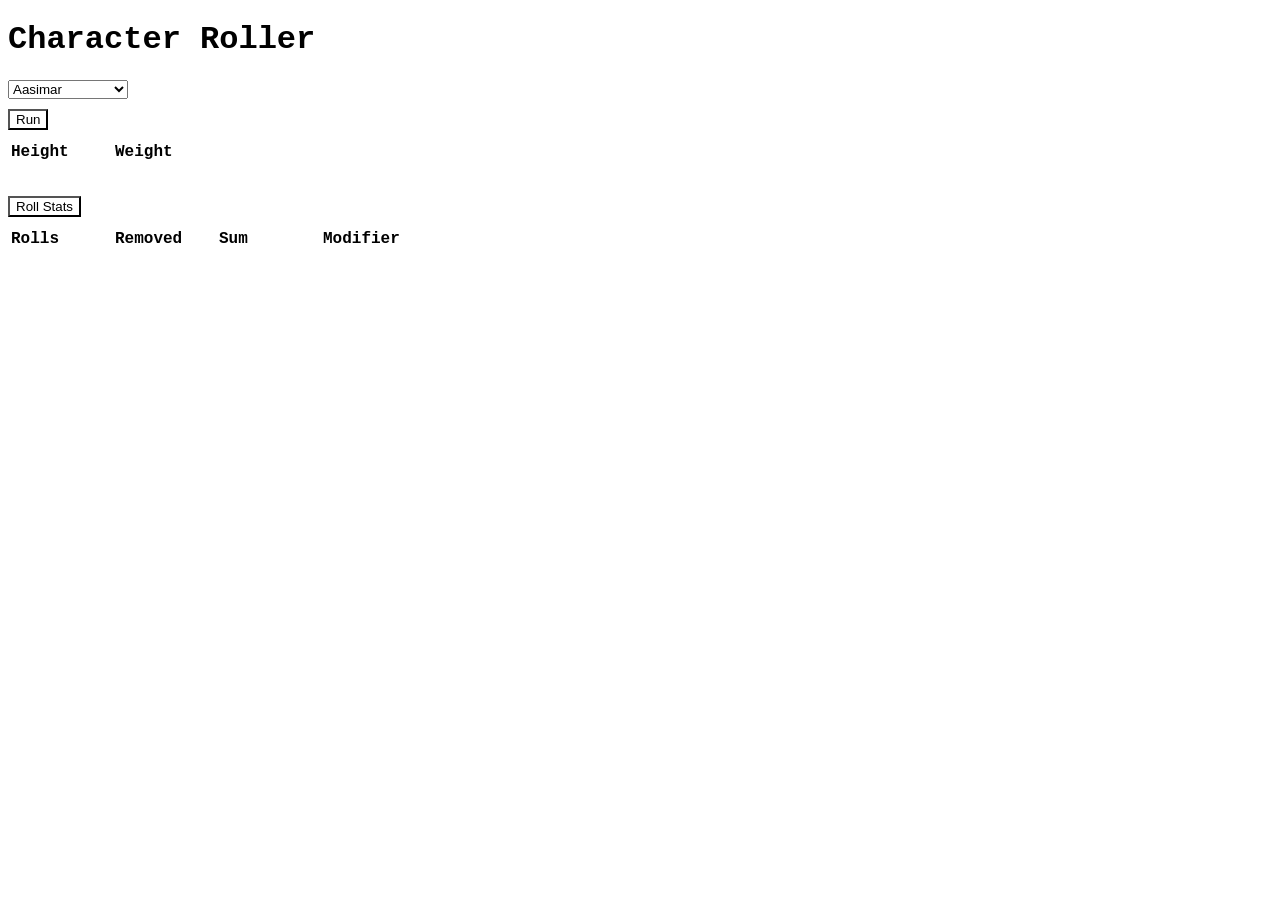
<file: dnd.html>
<!DOCTYPE html>
<html lang="en">

<head>
    <title>D&D Character Roller</title>
    <script type="text/javascript" src="character.js"></script>
    <script type="text/javascript" src="characteristics.js"></script>
    <link rel="stylesheet" href="site.css" />
</head>

<body>
    <h1>Character Roller</h1>

    <div>
        <select id="race">
            <option value="aasimar">Aasimar</option>
            <option value="bugbear">Bugbear</option>
            <option value="dragonborn">Dragonborn</option>
            <option value="dwarf, hill">Dwarf, hill</option>
            <option value="dwarf, mountain">Dwarf, mountain</option>
            <option value="elf, drow">Elf, drow</option>
            <option value="elf, high">Elf, high</option>
            <option value="elf, wood">Elf, wood</option>
            <option value="firbolg">Firbolg</option>
            <option value="gnome">Gnome</option>
            <option value="goblin">Goblin</option>
            <option value="goliath">Goliath</option>
            <option value="half-elf">Half-elf</option>
            <option value="halfling">Halfling</option>
            <option value="half-orc">Half-orc</option>
            <option value="hobgoblin">Hobgoblin</option>
            <option value="human">Human</option>
            <option value="kenku">Kenku</option>
            <option value="kobold">Kobold</option>
            <option value="lizardfolk">Lizardfolk</option>
            <option value="orc">Orc</option>
            <option value="tabaxi">Tabaxi</option>
            <option value="tiefling">Tiefling</option>
            <option value="triton">Triton</option>
            <option value="yuan-ti">Yuan-ti</option>
        </select>
    </div>
    <div>
        <button onclick="bmi()">Run</button>
    </div>

    <table>
        <th>Height</th>
        <th>Weight</th>
        <th></th>
        <tr>
            <td id="height_val"></td>
            <td id="weight_val"></td>
            <td id="proportions_val"></td>
        </tr>
    </table>
    <br/>
    <button onclick="roll()">Roll Stats</button>
    <table>
        <th>Rolls</th>
        <th>Removed</th>
        <th>Sum</th>
        <th>Modifier</th>
        <tr>
        <td id="rolls1"></td>
        <td id="removed1"></td>
        <td id="sum1"></td>
        <td id="modifier1"></td>
    </tr>
    <tr>
        <td id="rolls2"></td>
        <td id="removed2"></td>
        <td id="sum2"></td>
        <td id="modifier2"></td>
    </tr>
    <tr>
        <td id="rolls3"></td>
        <td id="removed3"></td>
        <td id="sum3"></td>
        <td id="modifier3"></td>
    </tr>
    <tr>
        <td id="rolls4"></td>
        <td id="removed4"></td>
        <td id="sum4"></td>
        <td id="modifier4"></td>
    </tr>
    <tr>
        <td id="rolls5"></td>
        <td id="removed5"></td>
        <td id="sum5"></td>
        <td id="modifier5"></td>
    </tr>
    <tr>
        <td id="rolls6"></td>
        <td id="removed6"></td>
        <td id="sum6"></td>
        <td id="modifier6"></td>
    </tr>
    </table>
<br/>



</body>

</html>
</file>
<file: site.css>
body {
    font-family: 'Courier New', Courier, monospace;
}

button {
    margin: 10px 0px;
    background-color: white;
    color: black;
}

th {
    width: 100px;
    text-align: left;
}
</file>
